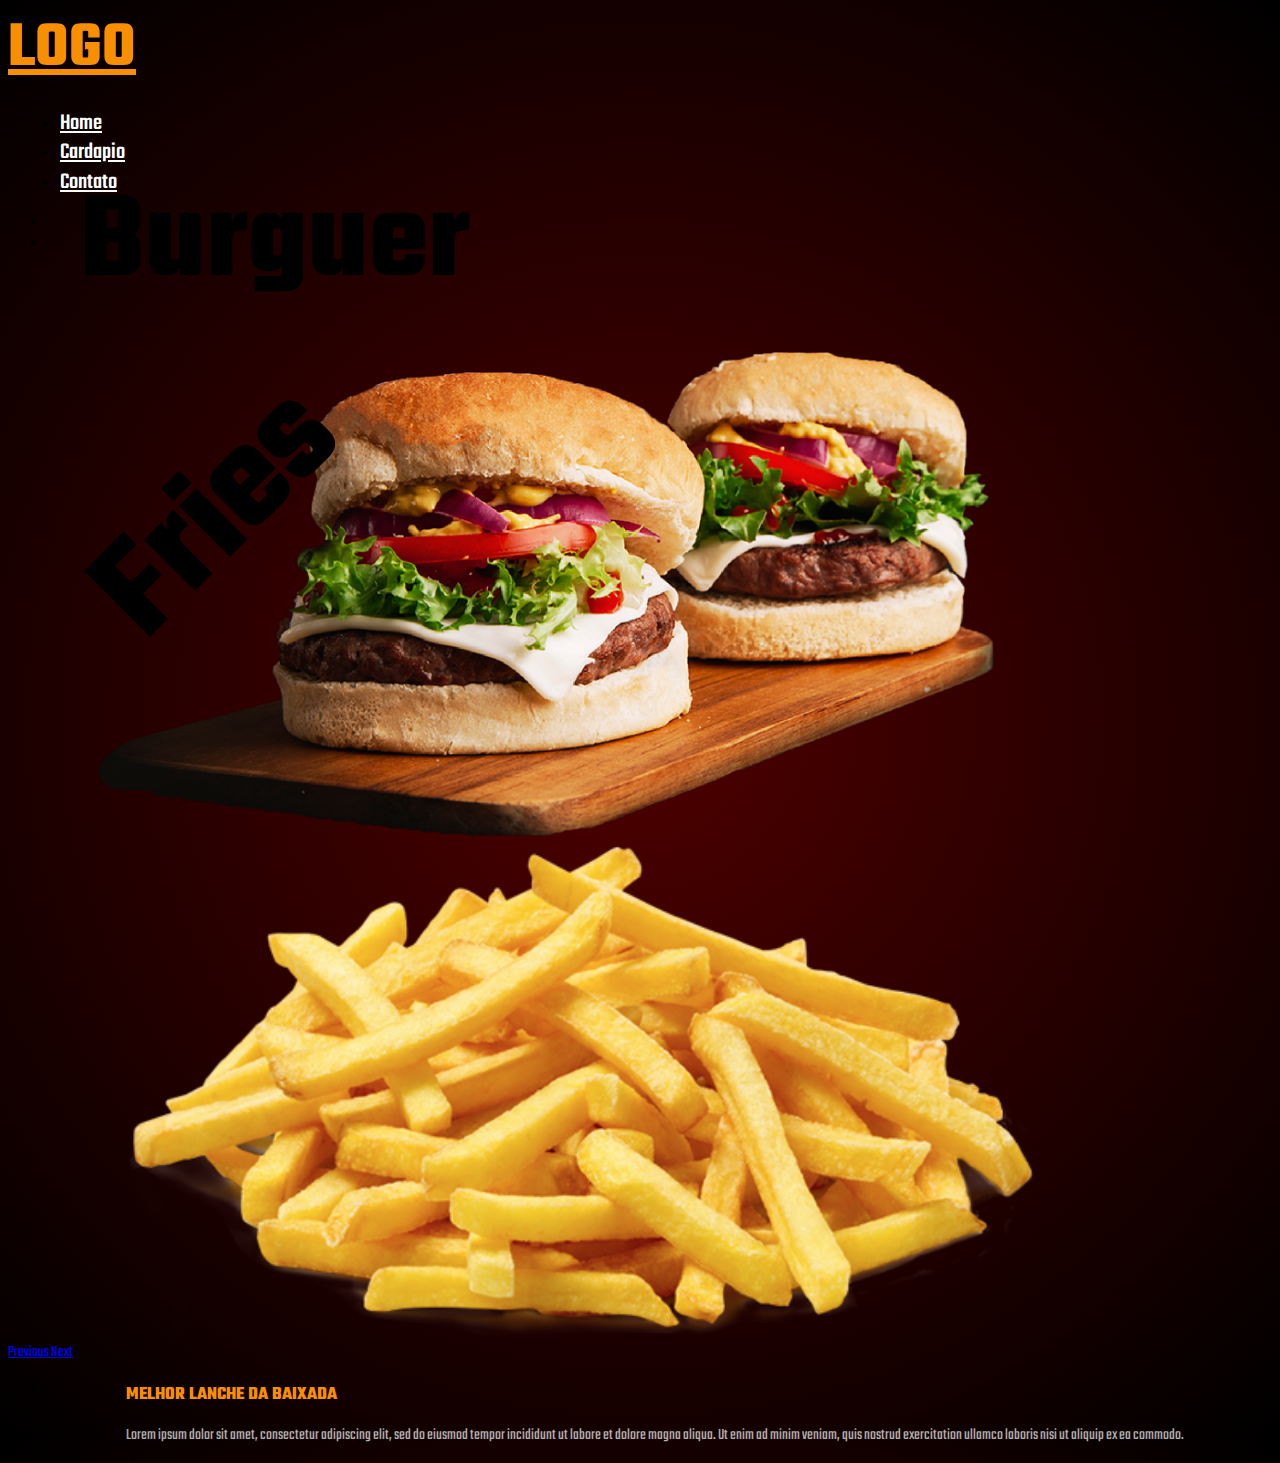
<file: index.html>
<!DOCTYPE html>
<html lang="pt-br">

  <head>
    <!-- Meta tags Obrigatórias -->
    <meta charset="utf-8">
    <meta name="viewport" content="width=device-width, initial-scale=1, shrink-to-fit=no">

    <!-- CSS -->
    <link rel="stylesheet" href="https://stackpath.bootstrapcdn.com/bootstrap/4.1.3/css/bootstrap.min.css" integrity="sha384-MCw98/SFnGE8fJT3GXwEOngsV7Zt27NXFoaoApmYm81iuXoPkFOJwJ8ERdknLPMO" crossorigin="anonymous">
    <link rel="stylesheet" href="css/style.css">

    <!-- Font Awesome -->
    <link rel="stylesheet" href="https://use.fontawesome.com/releases/v5.3.1/css/all.css" integrity="sha384-mzrmE5qonljUremFsqc01SB46JvROS7bZs3IO2EmfFsd15uHvIt+Y8vEf7N7fWAU" crossorigin="anonymous">


    <link rel="preconnect" href="https://fonts.gstatic.com">
    <link href="https://fonts.googleapis.com/css2?family=Teko:wght@300;400;600&display=swap" rel="stylesheet">


  <link rel="sortcut icon" href="images/burger.png" type="image/gif" />
 
    <title>Burguer</title>
  </head>


  <body>
    
    <header>
        <nav class="navbar navbar-expand-md"> 
          <div class="container"> 
            
            <a href="index.html" class="navbar-brand"> 
             LOGO 
            </a>
  
            
       
            <div class="navbar navbar-style  ">
              <ul class="navbar-nav navi"> 
                <li class="navbar-item navi-li "> 
                  <a href="index.html" class="nav-link">Home</a> 
                </li>
                <li class="navbar-item navi-li">
                  <a href="cardapio.html" class="nav-link">Cardapio</a>
                </li>
                <li class="navbar-item">
                  <a href="contato.html" class="nav-link">Contato</a>
                </li>
              </ul>
            </div>  
  
            <div class="collapse navbar-collapse" id="nav-principal"> 
              <ul class="navbar-nav ml-auto"> 
                <li class="navbar-item"> 
                  <a href=""><i class="fas fa-compass fa-2x"></i></a>
                </li>
                <li class="navbar-item">
                  <a href=""><i class="fas fa-calendar fa-2x pl-4"></i></a>
                </li>
              </ul>
            </div>
  
          </div>
        </nav>
    </header>



    <section class="sec">
      <div class="container">
        <div class="row">
          <div class="col-lg-12 col-md-12 text-center mx-auto carousel-sectionn">
            <div id="carouselExampleControls" class="carousel slide" data-ride="carousel">
              <div class="carousel-inner">
                <div class="carousel-item active">
                  <div class="item">
                    <h1 class="text-center text-white burguer">Burguer</h1>
                    <img src="images/carousel1.png" class="d-block w-75 img1" alt="">
                  </div>
                </div>
                
                <div class="carousel-item">
                  <div class="item">
                    <h1 class="text-center text-white fries">Fries</h1>
                    <img src="images/carousel3.png" class="d-block w-75 img3" alt="">
                  </div>
                </div>
              </div>
              <a class="carousel-control-prev" href="#carouselExampleControls" role="button" data-slide="prev">
                <span class="carousel-control-prev-icon" aria-hidden="true"></span>
                <span class="sr-only">Previous</span>
              </a>
              <a class="carousel-control-next" href="#carouselExampleControls" role="button" data-slide="next">
                <span class="carousel-control-next-icon" aria-hidden="true"></span>
                <span class="sr-only">Next</span>
              </a>
            </div>
          </div>
        </div>
      </div>
      <div class="container maintext d-flex">
        <div class="row d-flex align-items-end w-100">
          <div class="col-lg-9 col-md-6 col-sm-12 social">
            <div class="social-icons">

            </div>
          </div>
        </div>
      </div>
      <div class="col-lg-3 col-md-6 col-sm-12 ml-auto p-0">
        <div class="text text-right">
          <h3 class="text-uppercase pb-1">MELHOR LANCHE DA BAIXADA</h3>
          <p>Lorem ipsum dolor sit amet, consectetur adipiscing elit, sed do eiusmod tempor incididunt ut labore et dolore magna aliqua. Ut enim ad minim veniam, quis nostrud exercitation ullamco laboris nisi ut aliquip ex ea commodo.</p>
        </div>
      </div>

      <div class="container">
        <ul class="navbar-nav ml-auto icons"> 
          <li class="navbar-item"> 
            <a href=""><i class="fab fa-facebook fa-2x"></i></a>
          </li>
          <li class="navbar-item">
            <a href=""><i class="fab fa-whatsapp-square fa-2x"></i></a>
          </li>
        </ul>
      </div>
    </section>




    <!-- JavaScript (Opcional) -->
    <!-- jQuery primeiro, depois Popper.js, depois Bootstrap JS -->
    <script src="https://code.jquery.com/jquery-3.3.1.slim.min.js" integrity="sha384-q8i/X+965DzO0rT7abK41JStQIAqVgRVzpbzo5smXKp4YfRvH+8abtTE1Pi6jizo" crossorigin="anonymous"></script>
    <script src="https://cdnjs.cloudflare.com/ajax/libs/popper.js/1.14.3/umd/popper.min.js" integrity="sha384-ZMP7rVo3mIykV+2+9J3UJ46jBk0WLaUAdn689aCwoqbBJiSnjAK/l8WvCWPIPm49" crossorigin="anonymous"></script>
    <script src="https://stackpath.bootstrapcdn.com/bootstrap/4.1.3/js/bootstrap.min.js" integrity="sha384-ChfqqxuZUCnJSK3+MXmPNIyE6ZbWh2IMqE241rYiqJxyMiZ6OW/JmZQ5stwEULTy" crossorigin="anonymous"></script>
  </body>


</html>
</file>
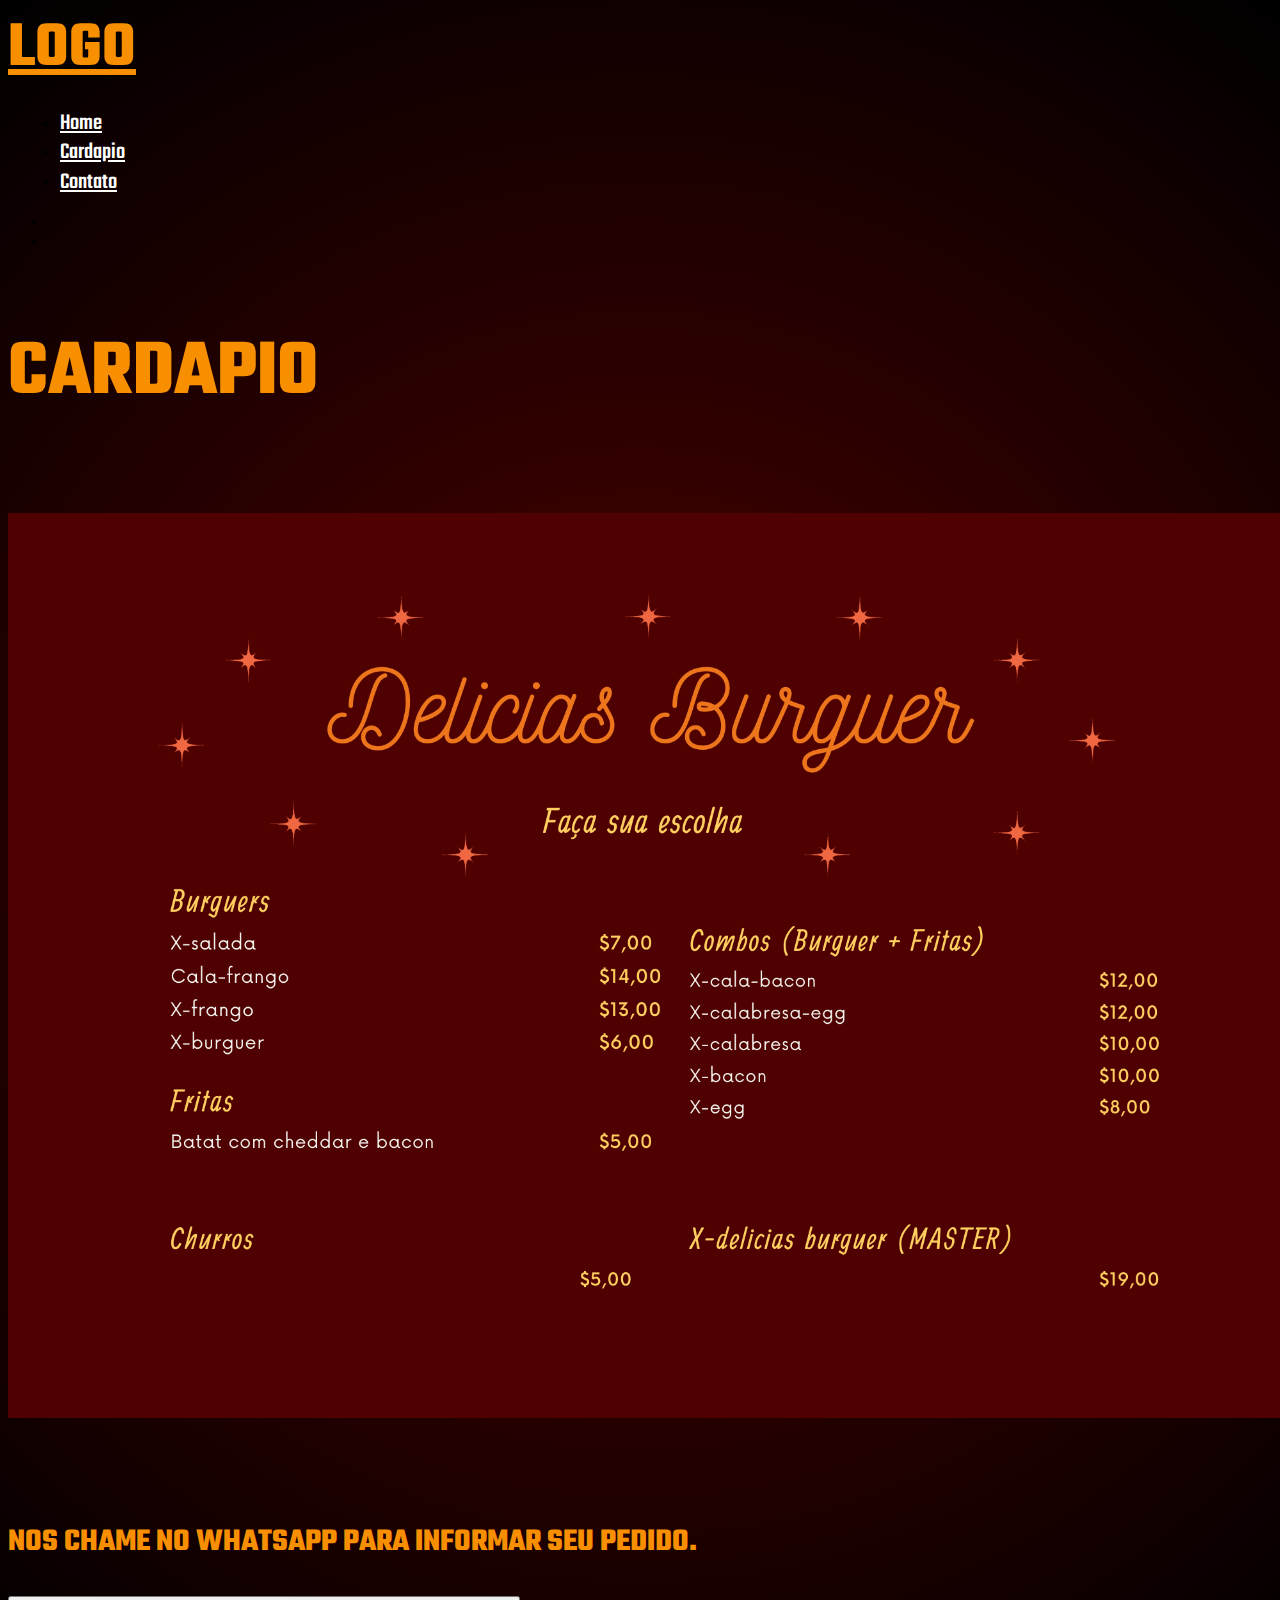
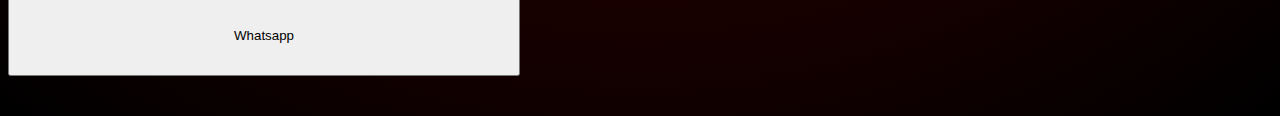
<file: cardapio.html>
<!DOCTYPE html>
<html lang="pt-br">
    <head>
        <!-- Meta tags Obrigatórias -->
        <meta charset="utf-8">
        <meta name="viewport" content="width=device-width, initial-scale=1, shrink-to-fit=no">
    
        <!-- CSS -->
        <link rel="stylesheet" href="https://stackpath.bootstrapcdn.com/bootstrap/4.1.3/css/bootstrap.min.css" integrity="sha384-MCw98/SFnGE8fJT3GXwEOngsV7Zt27NXFoaoApmYm81iuXoPkFOJwJ8ERdknLPMO" crossorigin="anonymous">
        <link rel="stylesheet" href="css/style-cardapio.css">
    
        <!-- Font Awesome -->
        <link rel="stylesheet" href="https://use.fontawesome.com/releases/v5.3.1/css/all.css" integrity="sha384-mzrmE5qonljUremFsqc01SB46JvROS7bZs3IO2EmfFsd15uHvIt+Y8vEf7N7fWAU" crossorigin="anonymous">
    
    
        <link rel="preconnect" href="https://fonts.gstatic.com">
        <link href="https://fonts.googleapis.com/css2?family=Teko:wght@300;400;600&display=swap" rel="stylesheet">
    
        <link rel="sortcut icon" href="images/burger.png" type="image/gif" />

        <title>Burguer</title>
    </head>

<body>
  <header>
    <nav class="navbar navbar-expand-md"> 
      <div class="container"> 
        
        <a href="index.html" class="navbar-brand"> 
         LOGO 
        </a>

        
   
        <div class="navbar navbar-style  ">
          <ul class="navbar-nav navi"> 
            <li class="navbar-item navi-li "> 
              <a href="index.html" class="nav-link">Home</a> 
            </li>
            <li class="navbar-item navi-li">
              <a href="cardapio.html" class="nav-link">Cardapio</a>
            </li>
            <li class="navbar-item">
              <a href="contato.html" class="nav-link">Contato</a>
            </li>
          </ul>
        </div>  

        <div class="collapse navbar-collapse" id="nav-principal"> 
          <ul class="navbar-nav ml-auto"> 
            <li class="navbar-item"> 
              <a href=""><i class="fas fa-compass fa-2x"></i></a>
            </li>
            <li class="navbar-item">
              <a href=""><i class="fas fa-calendar fa-2x pl-4"></i></a>
            </li>
          </ul>
        </div>

      </div>
    </nav>
</header>

    <section>
        <div class="container">
            <div class="row">
                <div class="col-md-12 col-lg-12 text-center mx-auto">
                    <h2>Cardapio</h2>
                    <br>
                    <div class="zoom">
                      <img class="img-responsive" src="images/Brown, Yellow, and White Paisley Restaurant Menu.png" width="100%" alt="">
                    </div>
                    <h3>Nos chame no whatsapp para informar seu pedido.</h3>
                    <button type="button" class="btn btn-success">Whatsapp</button>
                </div>
            </div>
        </div>
    </section>


    

</body>

</html>
</file>
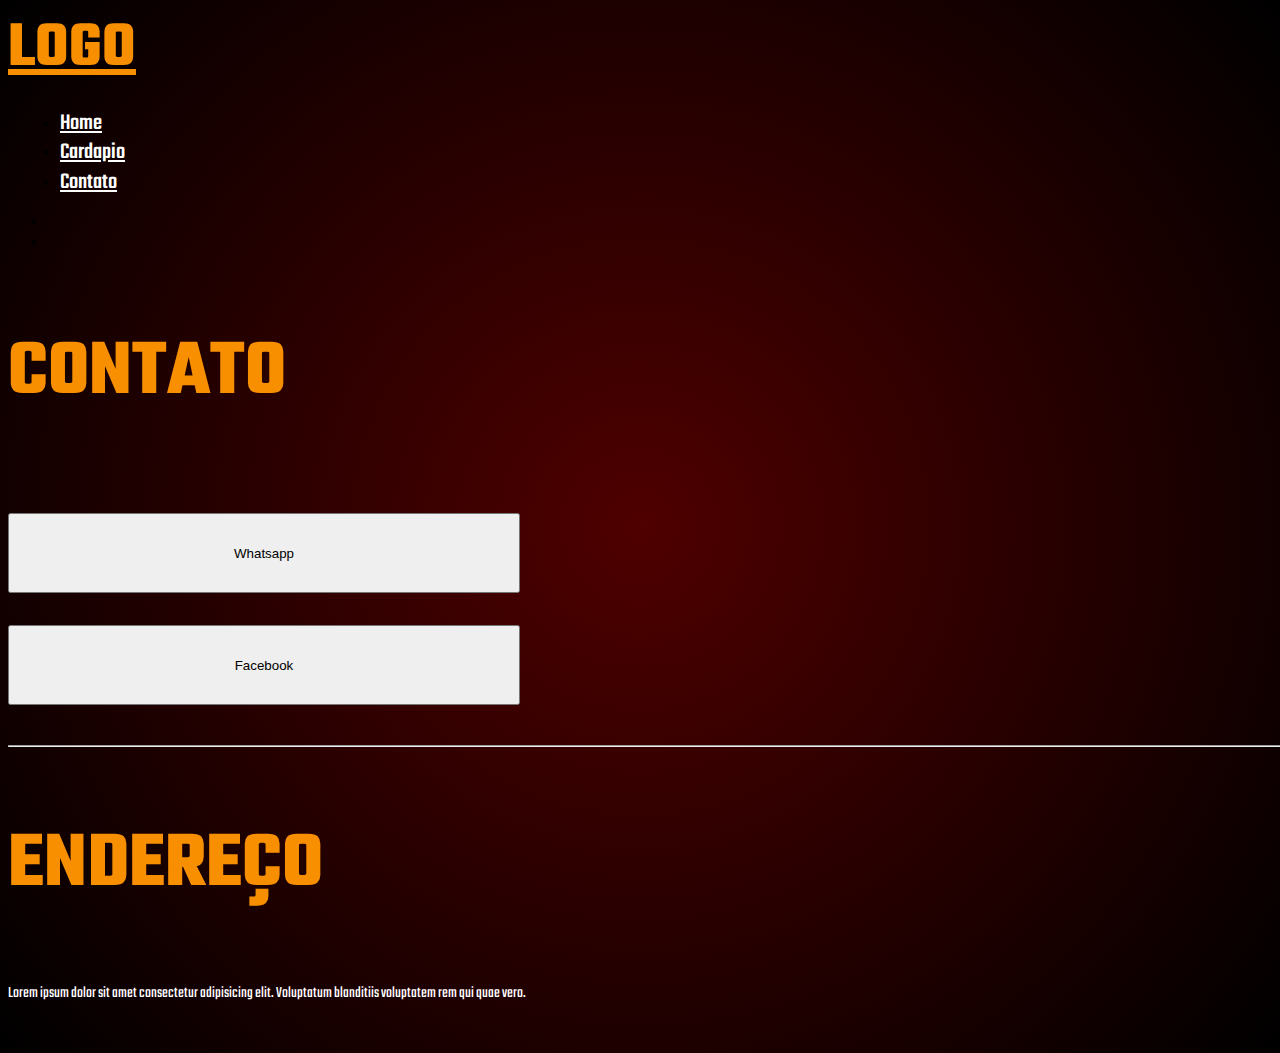
<file: contato.html>
<!DOCTYPE html>
<html lang="pt-br">
    <head>
        <!-- Meta tags Obrigatórias -->
        <meta charset="utf-8">
        <meta name="viewport" content="width=device-width, initial-scale=1, shrink-to-fit=no">
    
        <!-- CSS -->
        <link rel="stylesheet" href="https://stackpath.bootstrapcdn.com/bootstrap/4.1.3/css/bootstrap.min.css" integrity="sha384-MCw98/SFnGE8fJT3GXwEOngsV7Zt27NXFoaoApmYm81iuXoPkFOJwJ8ERdknLPMO" crossorigin="anonymous">
        <link rel="stylesheet" href="css/contato.css">
    
        <!-- Font Awesome -->
        <link rel="stylesheet" href="https://use.fontawesome.com/releases/v5.3.1/css/all.css" integrity="sha384-mzrmE5qonljUremFsqc01SB46JvROS7bZs3IO2EmfFsd15uHvIt+Y8vEf7N7fWAU" crossorigin="anonymous">
    
    
        <link rel="preconnect" href="https://fonts.gstatic.com">
        <link href="https://fonts.googleapis.com/css2?family=Teko:wght@300;400;600&display=swap" rel="stylesheet">
    
    
      <link rel="sortcut icon" href="images/burger.png" type="image/gif" />
     
        <title>Burguer</title>
    </head>
<body>
    
  <header>
    <nav class="navbar navbar-expand-md"> 
      <div class="container"> 
        
        <a href="index.html" class="navbar-brand"> 
         LOGO 
        </a>

        
   
        <div class="navbar navbar-style  ">
          <ul class="navbar-nav navi"> 
            <li class="navbar-item navi-li "> 
              <a href="index.html" class="nav-link">Home</a> 
            </li>
            <li class="navbar-item navi-li">
              <a href="cardapio.html" class="nav-link">Cardapio</a>
            </li>
            <li class="navbar-item">
              <a href="contato.html" class="nav-link">Contato</a>
            </li>
          </ul>
        </div>  

        <div class="collapse navbar-collapse" id="nav-principal"> 
          <ul class="navbar-nav ml-auto"> 
            <li class="navbar-item"> 
              <a href=""><i class="fas fa-compass fa-2x"></i></a>
            </li>
            <li class="navbar-item">
              <a href=""><i class="fas fa-calendar fa-2x pl-4"></i></a>
            </li>
          </ul>
        </div>

      </div>
    </nav>
  </header>

  <section>
    <div class="container">
      <div class="row">
        <div class="col-md-12 col-lg-12 text-center mx-auto">
          <h2>Contato</h2>
          <br> 
          
          <button type="button" class="btn btn-success">Whatsapp</button>
          <br>
          
          <button type="button" class="btn btn-primary">Facebook</button>
          <br><hr>
          <h2>Endereço</h2>
          <p>Lorem ipsum dolor sit amet consectetur adipisicing elit. Voluptatum blanditiis voluptatem rem qui quae vero.</p>
        </div> 
      </div>
    </div>
  </section>

</body>
</html>
</file>
<file: css/style.css>
body {
    width: 100%;
    height: 100%;
    overflow-x: hidden;
    background: rgb(79,0,0);
    background: radial-gradient(circle, rgba(79,0,0,1) 0%, rgba(0,0,0,1) 100%);
    line-height: 1.3 !important;
    font-family: 'Teko', sans-serif;
}

/* HEADER */
.navbar-brand{
    font-size: 65px;
    font-weight: bold;
    color: #f88f01;
}
.navbar-brand:hover{
    color: hsl(34, 91%, 56%);
}

.navbar-style{
    margin-left: 12px;
}

.navbar-style a{
    color: white;
    font-size: 23px;
    font-weight: 500;
}
.navbar-style a:hover{
    color: hsla(0, 0%, 100%, 0.699);
}



.fas, .fab{
    color: white;
}

.fas, .fab a:hover{
    color: hsla(0, 0%, 100%, 0.699);

}
/* HEADER */

/* 1 SECTION */
.sec{
    padding-top: 5rem;
}


.burguer{
    font-weight: bold;
    font-size: 125px;
    position: absolute;
    z-index: 0;
    left: 5rem;
    top: 5rem;
}

.fries{
    font-weight: bold;
    font-size: 145px;
    position: absolute;
    z-index: 0;
    left: 5rem;
    bottom: 12rem;
    transform: rotate(-45deg);
}


.item .img1,
.item .img2{
    width: 70% !important;
    margin: auto !important;
}

.item .img3{
    width: 70.9% !important;
}



.text{
    position: absolute;
    z-index: 10;
    right: 6rem;
}

.text h3{
    color: #f88f01;
}

.text p{
    color:  hsla(0, 0%, 100%, 0.699);
}

.carousel-section{
    padding-left: 105px;
}

.carousel-item .img1{ 
    position:relative;
    left:90px;
}

.carousel-item .img3{ 
    position:relative;
    left:122px;
}

/* 1 SECTION */





/* Extra small devices (portrait phones, less than 576px)*/
@media (max-width: 575.98px) { 
    button{
        display: none;
    }

    .navi{
        display: flex;
        flex-direction: inherit;
    }
    .navi .navi-li{
        padding-right: 1rem;
    }


    .sec {
        padding-top: 5rem;
    }

    .sec .text{
        padding-top: 6rem;
        position: initial;
    }

    .sec .text h3{
        text-align: center;
    }

    .sec .text p{
        text-align: justify;
        padding: 0 6rem;
    }

    .burguer{
    font-size: 53px;
    left: 4rem;
    top: 1rem;
    }

    .carousel-item .img1{
        left: 71px;
    }

    .fries{
        font-size: 70px;
        left: 5rem;
        bottom: 3rem;
    }

    .carousel-item .img3{
        left: 8rem;
        width: 60.9% !important;
    }

    .icons{
        flex-direction: initial;
        padding-left: 13rem;
        padding-top: 2rem;
        padding-bottom: 2rem;
    }

    .icons .fa-facebook{
        margin-right: 2rem;
    }
        
}

/* Small devices (landscape phones, 576px and up)*/
@media (min-width: 576px) and (max-width: 767.98px){ 
    h1{
        font-size: 3em
    }

    .btn-custom{
        margin: 10px 15px;
    }
}

/* Medium devices (tablets, 768px and up)*/
@media (min-width: 768px) and (max-width: 991.98px){ 
    h1{
        font-size: 4em
    }
}

/* Large devices (desktops, 992px and up)*/
@media (min-width: 992px) and (max-width: 1199.98px) { 
    h1{
        font-size: 5em
    }
}

/* Extra large devices (large desktops, 1200px and up)*/
@media (min-width: 1200px) { 
    h1{
        font-size: 6em
    }
}
</file>
<file: css/style-cardapio.css>
body {
    width: 100%;
    height: 100%;
    overflow-x: hidden;
    background: rgb(79,0,0);
    background: radial-gradient(circle, rgba(79,0,0,1) 0%, rgba(0,0,0,1) 100%);
    line-height: 1.3 !important;
    font-family: 'Teko', sans-serif;
}

/* HEADER */
.navbar-brand{
    font-size: 65px;
    font-weight: bold;
    color: #f88f01;
}
.navbar-brand:hover{
    color: hsl(34, 91%, 56%);
}

.navbar-style{
    margin-left: 12px;
}

.navbar-style a{
    color: white;
    font-size: 23px;
    font-weight: 500;
}
.navbar-style a:hover{
    color: hsla(0, 0%, 100%, 0.699);
}



.fas, .fab{
    color: white;
}

.fas, .fab a:hover{
    color: hsla(0, 0%, 100%, 0.699);

}
/* HEADER */
.zoom {
	overflow: hidden;
}

.zoom img {
	max-width: 100%;
	-moz-transition: all 0.3s;
	-webkit-transition: all 0.3s;
	transition: all 0.3s;
}

.zoom:hover img {
	-moz-transform: scale(1.1);
	-webkit-transform: scale(1.1);
	transform: scale(1.1);
}






h2{
    color: #f88f01;
    text-transform: uppercase;
    font-size: 5em;
}

h3{
    color: #f88f01;
    text-transform: uppercase;
    font-size: 2em;
}

img{
    margin-bottom: 4rem;
}

button{
    width: 40%;
    height: 5rem;
    margin-bottom: 2rem;
}

@media (max-width: 320px){
    button{
        display: none;
    }

    .navbar-expand-md .container{
        display: flex;
        flex-direction: column;
    }

    .navbar-brand {
        font-size: 55px;
    }

    .navbar-style a {
        font-size: 30px;
    }

    .navi{
        display: flex;
        flex-direction: inherit;
    }
    .navi .navi-li{
        padding-right: 1rem;
    }

    .carousel-control-prev-icon{
        display: none;
    }

    .carousel-control-next-icon{
        display: none;
    }


    .sec {
        padding-top: 3rem;
    }

    .sec .text{
        padding-top: 5rem;
        position: initial;
    }

    .sec .text h3{
        text-align: center;
        font-size: 3rem;
    }

    .sec .text p{
        text-align: justify;
        padding: 0 1rem;
        font-size: 120%;
    }

    .burguer{
    font-size: 40px;
    left: 2rem;
    top: 1rem;
    }

    .carousel-item .img1{
        left: 51px;
    }

    .fries{
        font-size: 50px;
        left: 5rem;
        bottom: 1rem;
    }

    .carousel-item .img3{
        left: 7rem;
        width: 60% !important;
    }

    .icons{
        flex-direction: initial;
        padding-left: 13rem;
        padding-top: 2rem;
        padding-bottom: 2rem;
    }

    .icons .fa-facebook{
        margin-right: 1rem;
    }

}




@media (min-width: 360px) and (max-width: 755px){ 
    button{
        display: none;
    }

    .navbar-expand-md .container{
        display: flex;
        flex-direction: column;
    }

    .navbar-brand {
        font-size: 55px;
    }

    .navbar-style a {
        font-size: 30px;
    }

    .navi{
        display: flex;
        flex-direction: inherit;
    }
    .navi .navi-li{
        padding-right: 1rem;
    }

    .carousel-control-prev-icon{
        display: none;
    }

    .carousel-control-next-icon{
        display: none;
    }


    .sec {
        padding-top: 3rem;
    }

    .sec .text{
        padding-top: 5rem;
        position: initial;
    }

    .sec .text h3{
        text-align: center;
        font-size: 3rem;
    }

    .sec .text p{
        text-align: justify;
        padding: 0 1rem;
        font-size: 120%;
    }

    .burguer{
    font-size: 65px;
    left: 2rem;
    top: 1rem;
    }

    .carousel-item .img1{
        left: 51px;
    }

    .fries{
        font-size: 50px;
        left: 5rem;
        bottom: 2rem;
    }

    .carousel-item .img3{
        left: 7rem;
        width: 60% !important;
    }

    .icons{
        flex-direction: initial;
        padding-left: 13rem;
        padding-top: 2rem;
        padding-bottom: 2rem;
    }

    .icons .fa-facebook{
        margin-right: 3rem;
    }
}



@media (min-width: 1024px) and (max-width: 742px){ 
    .navbar-brand {
        font-size: 95px;
    }

    .navbar-style a {
        font-size: 33px;
    }

    .burguer{
        font-size: 10005px;
        left: 3rem;
    }

    .fries{
        font-size: 120px;
        left: 3rem;
        bottom: 6rem;

    }


    h1{
        font-size: 4em
    }
}
</file>
<file: css/contato.css>
body {
    width: 100%;
    height: 100%;
    overflow-x: hidden;
    background: rgb(79, 0, 0);
    background: radial-gradient(circle, rgba(79,0,0,1) 0%, rgba(0,0,0,1) 100%);
    line-height: 1.3 !important;
    font-family: 'Teko', sans-serif;
}

/* HEADER */
.navbar-brand{
    font-size: 65px;
    font-weight: bold;
    color: #f88f01;
}
.navbar-brand:hover{
    color: hsl(34, 91%, 56%);
}

.navbar-style{
    margin-left: 12px;
}

.navbar-style a{
    color: white;
    font-size: 23px;
    font-weight: 500;
}
.navbar-style a:hover{
    color: hsla(0, 0%, 100%, 0.699);
}



.fas, .fab{
    color: white;
}

.fas, .fab a:hover{
    color: hsla(0, 0%, 100%, 0.699);

}
/* HEADER */

h2{
    color: #f88f01;
    text-transform: uppercase;
    font-size: 5em;
}

h3{
    color: rgb(255, 255, 255);
    text-transform: uppercase;
    font-size: 2em;
}

button{
    width: 40%;
    height: 5rem;
    margin-bottom: 2rem;
}

hr{
    background-color: white;
}

p{
    color: white;
    margin-bottom: 3rem;
}

@media (max-width: 320px){
    button{
        display: none;
    }

    .navbar-expand-md .container{
        display: flex;
        flex-direction: column;
    }

    .navbar-brand {
        font-size: 55px;
    }

    .navbar-style a {
        font-size: 30px;
    }

    .navi{
        display: flex;
        flex-direction: inherit;
    }
    .navi .navi-li{
        padding-right: 1rem;
    }

    .carousel-control-prev-icon{
        display: none;
    }

    .carousel-control-next-icon{
        display: none;
    }


    .sec {
        padding-top: 3rem;
    }

    .sec .text{
        padding-top: 5rem;
        position: initial;
    }

    .sec .text h3{
        text-align: center;
        font-size: 3rem;
    }

    .sec .text p{
        text-align: justify;
        padding: 0 1rem;
        font-size: 120%;
    }

    .burguer{
    font-size: 40px;
    left: 2rem;
    top: 1rem;
    }

    .carousel-item .img1{
        left: 51px;
    }

    .fries{
        font-size: 50px;
        left: 5rem;
        bottom: 1rem;
    }

    .carousel-item .img3{
        left: 7rem;
        width: 60% !important;
    }

    .icons{
        flex-direction: initial;
        padding-left: 13rem;
        padding-top: 2rem;
        padding-bottom: 2rem;
    }

    .icons .fa-facebook{
        margin-right: 1rem;
    }

}




@media (min-width: 360px) and (max-width: 755px){ 
    button{
        display: none;
    }

    .navbar-expand-md .container{
        display: flex;
        flex-direction: column;
    }

    .navbar-brand {
        font-size: 55px;
    }

    .navbar-style a {
        font-size: 30px;
    }

    .navi{
        display: flex;
        flex-direction: inherit;
    }
    .navi .navi-li{
        padding-right: 1rem;
    }

    .carousel-control-prev-icon{
        display: none;
    }

    .carousel-control-next-icon{
        display: none;
    }


    .sec {
        padding-top: 3rem;
    }

    .sec .text{
        padding-top: 5rem;
        position: initial;
    }

    .sec .text h3{
        text-align: center;
        font-size: 3rem;
    }

    .sec .text p{
        text-align: justify;
        padding: 0 1rem;
        font-size: 120%;
    }

    .burguer{
    font-size: 65px;
    left: 2rem;
    top: 1rem;
    }

    .carousel-item .img1{
        left: 51px;
    }

    .fries{
        font-size: 50px;
        left: 5rem;
        bottom: 2rem;
    }

    .carousel-item .img3{
        left: 7rem;
        width: 60% !important;
    }

    .icons{
        flex-direction: initial;
        padding-left: 13rem;
        padding-top: 2rem;
        padding-bottom: 2rem;
    }

    .icons .fa-facebook{
        margin-right: 3rem;
    }
}



@media (min-width: 1024px) and (max-width: 742px){ 
    .navbar-brand {
        font-size: 95px;
    }

    .navbar-style a {
        font-size: 33px;
    }

    .burguer{
        font-size: 10005px;
        left: 3rem;
    }

    .fries{
        font-size: 120px;
        left: 3rem;
        bottom: 6rem;

    }


    h1{
        font-size: 4em
    }
}
</file>
